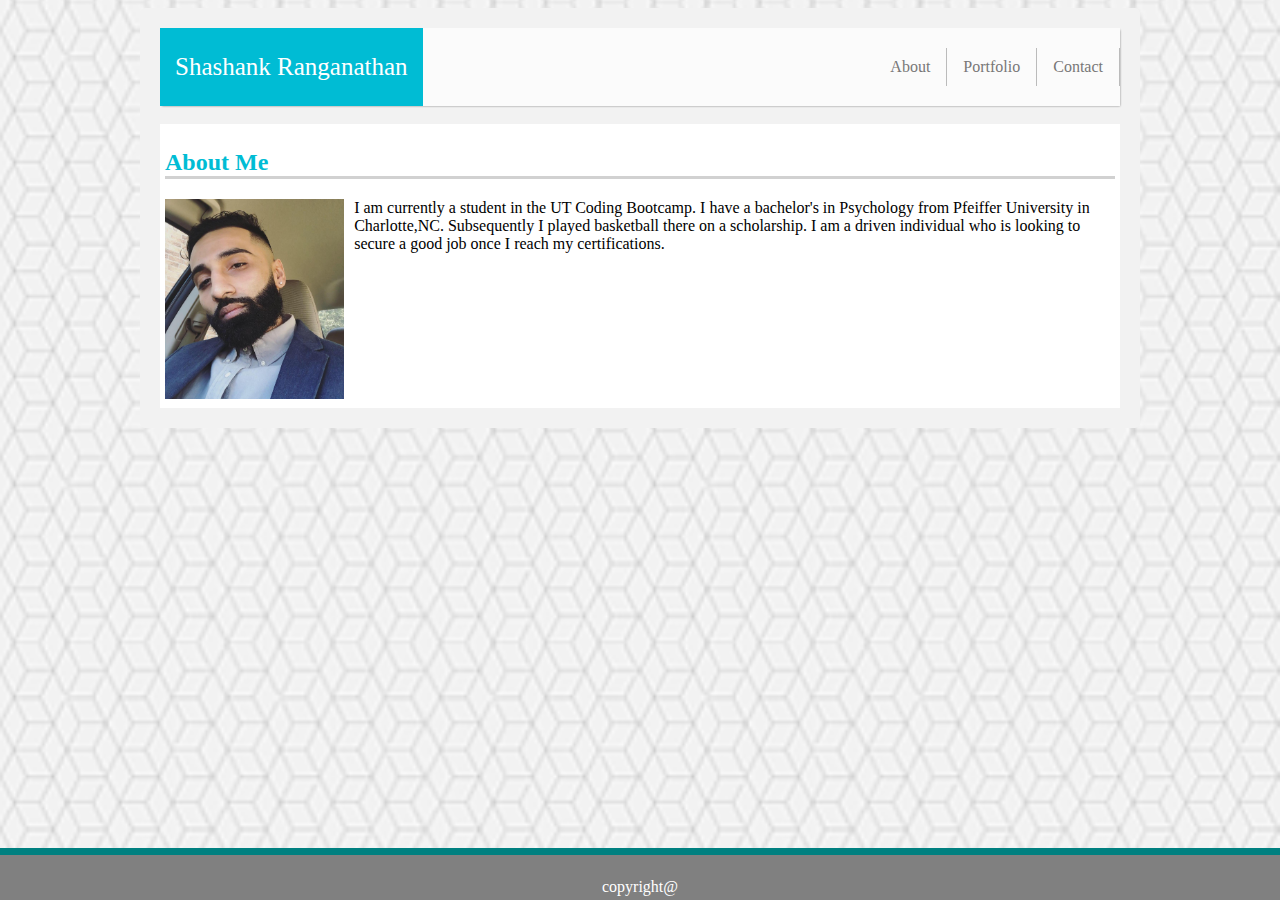
<file: index.html>
<!DOCTYPE html>
<html>
<head>
<style>

</style>
<link rel="stylesheet" href="./indexabout.css">
</head>
<body>

<div class="container">

<!--Navigation-->
<header>
<ul class="ul-nav-list">
<li class="logo-li"><p class="logo">Shashank Ranganathan</p></li>
<span class="navbar">
  <li><a href="index.html">About</a></li>
  <li><a href="portfolio1.html">Portfolio</a></li>
  <li><a href="contact.html">Contact</a></li>
  <span>
</ul>
<header>
<!--Navigation-->

<!--Profile-->
<section class="abt-section">
<h2 class="abt-head">About Me</h2>
<div class="about-container">
<img src="aboutme2.jpg" class="img-class">
<span class="abt-doc">
<p class="abt-par">I am currently a student in the UT Coding Bootcamp. I have a bachelor's in Psychology from Pfeiffer University in Charlotte,NC. Subsequently I played basketball there on a scholarship. I am a driven individual who is looking to secure a good job once I reach my certifications.</p>
<span>
</div>
</section>
<!--Profile-->

<!--footer-->

<footer class="footer">
<p class="footer-txt">copyright@</p>
</footer>
<!--footer-->

</div>
</body>
</html>
</file>
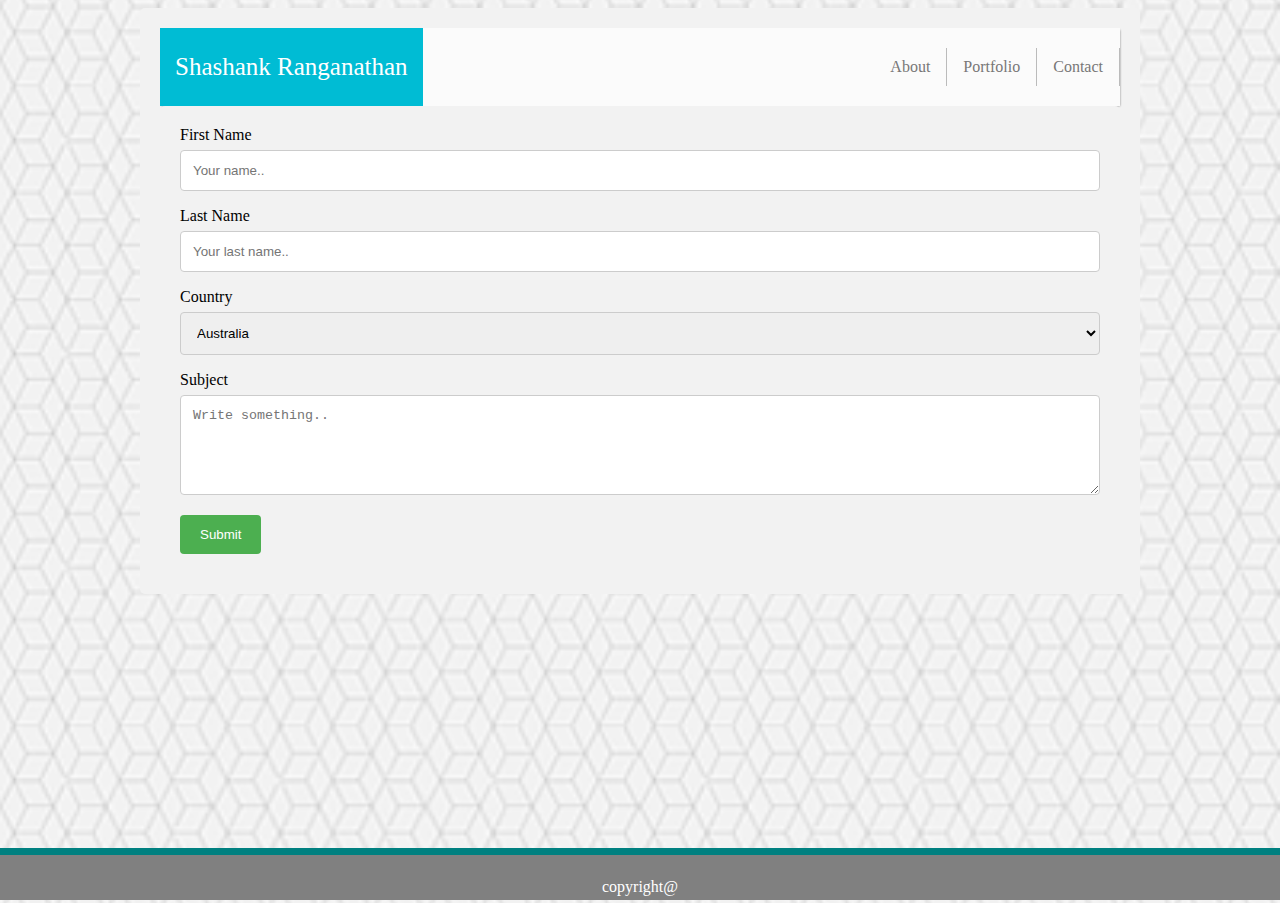
<file: contact.html>
<!DOCTYPE html>
<html>
<head>
<style>

</style>
<link rel="stylesheet" href="./indexabout.css">
</head>
<body>

<div class="container">

<!--Navigation-->
<header>
<ul class="ul-nav-list">
<li class="logo-li"><p class="logo">Shashank Ranganathan</p></li>
<span class="navbar">
  <li><a href="index.html">About</a></li>
  <li><a href="portfolio1.html">Portfolio</a></li>
  <li><a href="contact.html">Contact</a></li>
  <span>
</ul>
<header>
<!--Navigation-->

<!--Contact Section-->
<div class="container">
    <form action="action_page.php">
  
      <label for="fname">First Name</label>
      <input type="text" id="fname" name="firstname" placeholder="Your name..">
  
      <label for="lname">Last Name</label>
      <input type="text" id="lname" name="lastname" placeholder="Your last name..">
  
      <label for="country">Country</label>
      <select id="country" name="country">
        <option value="australia">Australia</option>
        <option value="canada">Canada</option>
        <option value="usa">USA</option>
      </select>
  
      <label for="subject">Subject</label>
      <textarea id="subject" name="subject" placeholder="Write something.."></textarea>
  
      <input type="submit" value="Submit">

      <!--footer-->
<footer class="footer">
<p class="footer-txt">copyright@</p>
</footer>
<!--footer-->
  
    </form>
  </div>
</file>
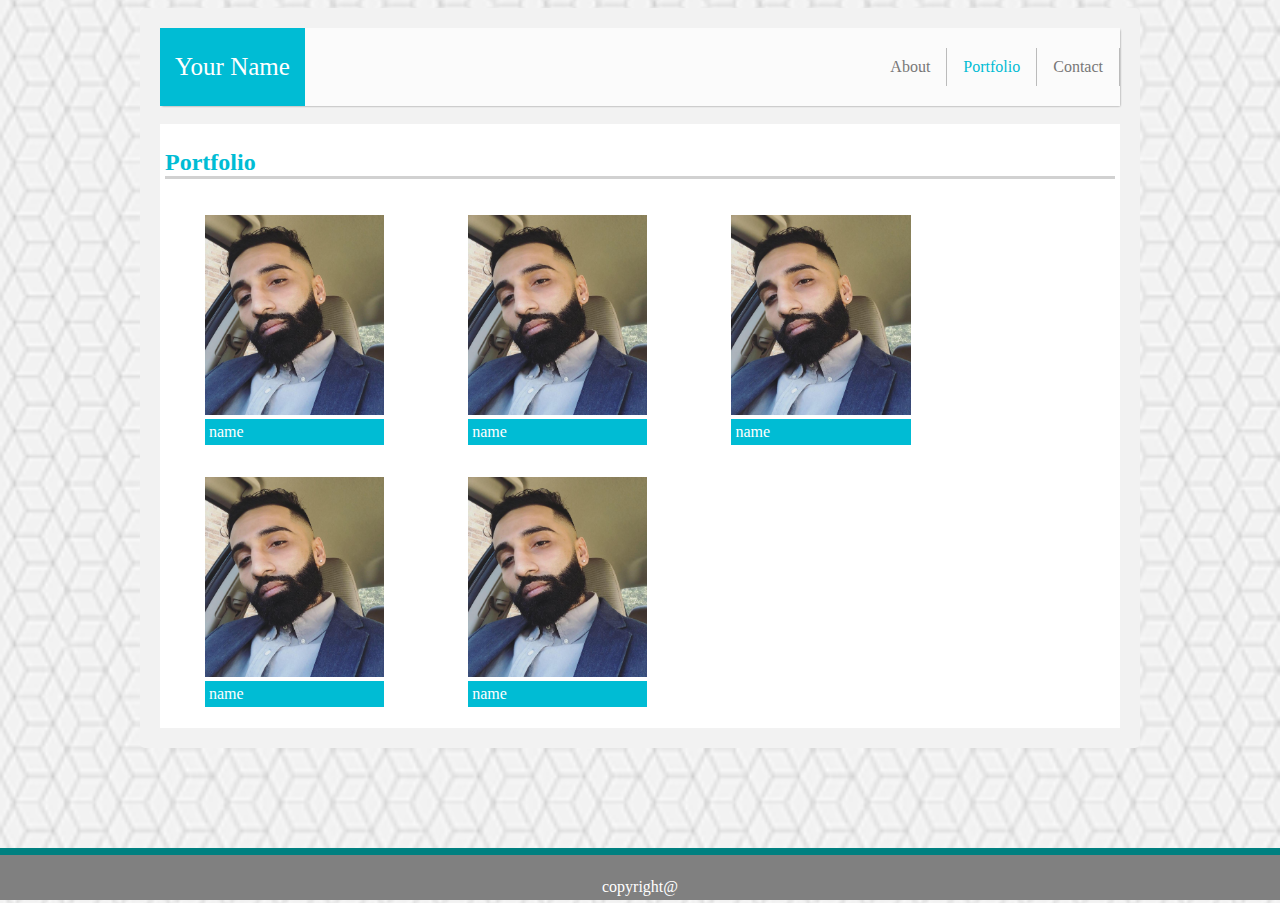
<file: portfolio1.html>
<!DOCTYPE html>
<html>
<head>
<style>

</style>
<link rel="stylesheet" href="./indexabout.css">
</head>
<body>

<div class="container">

<!--Navigation-->
<header>
<ul class="ul-nav-list">
<li class="logo-li"><p class="logo">Your Name</p></li>
<span class="navbar">
  <li><a  href="index.html">About</a></li>
  <li><a class="active" href="portfolio1.html">Portfolio</a></li>
  <li><a href="contact.html">Contact</a></li>
  <span>
</ul>
<header>
<!--Navigation-->

<!--Profile-->
<section class="abt-section">
<h2 class="abt-head">Portfolio</h2>
<div class="portfolio-container">
<figure>
<img src="aboutme2.jpg" class="img-class portfolio-img">
<figcaption>name</figcaption>
</figure>
<figure>
<img src="aboutme2.jpg" class="img-class portfolio-img">
<figcaption>name</figcaption>
</figure>
<figure>
<img src="aboutme2.jpg" class="img-class portfolio-img">
<figcaption>name</figcaption>
</figure>
<figure>
<img src="aboutme2.jpg" class="img-class portfolio-img">
<figcaption>name</figcaption>
</figure>
<figure>
<img src="aboutme2.jpg" class="img-class portfolio-img">
<figcaption>name</figcaption>
</figure>
<figure>
</figure>

</div>
</section>
<!--Profile-->

<!--footer-->
<footer class="footer">
<p class="footer-txt">copyright@</p>
</footer>
<!--footer-->

</div>
</body>
</html>
</file>
<file: indexabout.css>
.container{
max-width: 960px;
    display: block;
    margin: auto;
}
/**  Background-image **/
body{
	background-image:url("qbkls.jpg");
	    background-image: url(qbkls.jpg);
    background-repeat: no-repeat;
    background-size: cover;
    background-position: 100%;
}

ul.ul-nav-list {
    list-style-type: none;
    margin: 0;
    padding: 0;
    overflow: hidden;
    background-color: #fbfbfb;
	box-shadow: 1px 1px 2px -1px grey;
}

li {
    float: left;
    border-right:1px solid #bbb;
}

li:last-child {
    border-right: none;
}

li a {
    display: block;
    color: #787777;
    text-align: center;
    padding: 10px 16px;
    text-decoration: none;
}

li a:hover:not(.active) {
    background-color: #111;
}
.navbar
{
float:right;
    margin-top: 20px;
}
.active {
    
	color:#00BCD4;
}
.logo
{
font-size:25px;
}
.img-class
{
max-width:200px;
height:200px;
object-fit: cover;
}
.about-container
{
    display: inline-flex;
}
.abt-doc
{
padding-left:10px;
}
.footer
{
width:100%;height:45px;
background:gray;
text-align:center;
color:#fff;

}
.footer-txt
{
padding:7px 0;
}
.abt-par
{
    margin: 0px 0px;
}
.abt-head
{
border-bottom:3px solid #d1d1d1;
color:#00BCD4;
}
li.logo-li{
border-right: none;background: #00BCD4;
    color: #fff;
    padding: 0 15px;
	}
	.abt-section
	{
		    background: #fff;
    padding: 5px;
    margin-top: 18px;
    }
    .container {
        border-radius: 5px;
        background-color: #f2f2f2;
        padding: 20px;
    }

    input[type=submit]:hover {
        background-color: #45a049;
    }
    input[type=submit] {
        background-color: #4CAF50;
        color: white;
        padding: 12px 20px;
        border: none;
        border-radius: 4px;
        cursor: pointer;
    }
    input[type=text], select, textarea {
        width: 100%; 
        padding: 12px; 
        border: 1px solid #ccc; 
        border-radius: 4px; 
        box-sizing: border-box; 
        margin-top: 6px; 
        margin-bottom: 16px; 
        resize: vertical 
    }
    textarea{height:100px;
    }
  footer {border-top: 7px solid teal;
margin-top:10px;position:absolute; bottom:0;left:0;


}
#portheader{color:teal;border-bottom:5px solid lightgray;

}
#block1{width:200px;
height:200px;
background-color:grey;
color:white; display:inline-block;

}
#block2{width:200px;
    height:200px;
    background-color:grey;
    color:white; display:inline-block;

float:right;
}

    #blockcontainer{border:5px solid black; 
        margin:10px;
        padding:10px;

    }

    	/**Portfolio Starts**/
	.portfolio-container
	{
		display:inline-block;
	}
	.portfolio-img
	{
		
		display: inline-block;
	}
	figure
	{
		display:inline-block;
	}
	figcaption
	{
	background: #00BCD4;
	color: #fff;
	padding: 4px;	
	}
	
	/**Portfolio Ends**/
</file>
